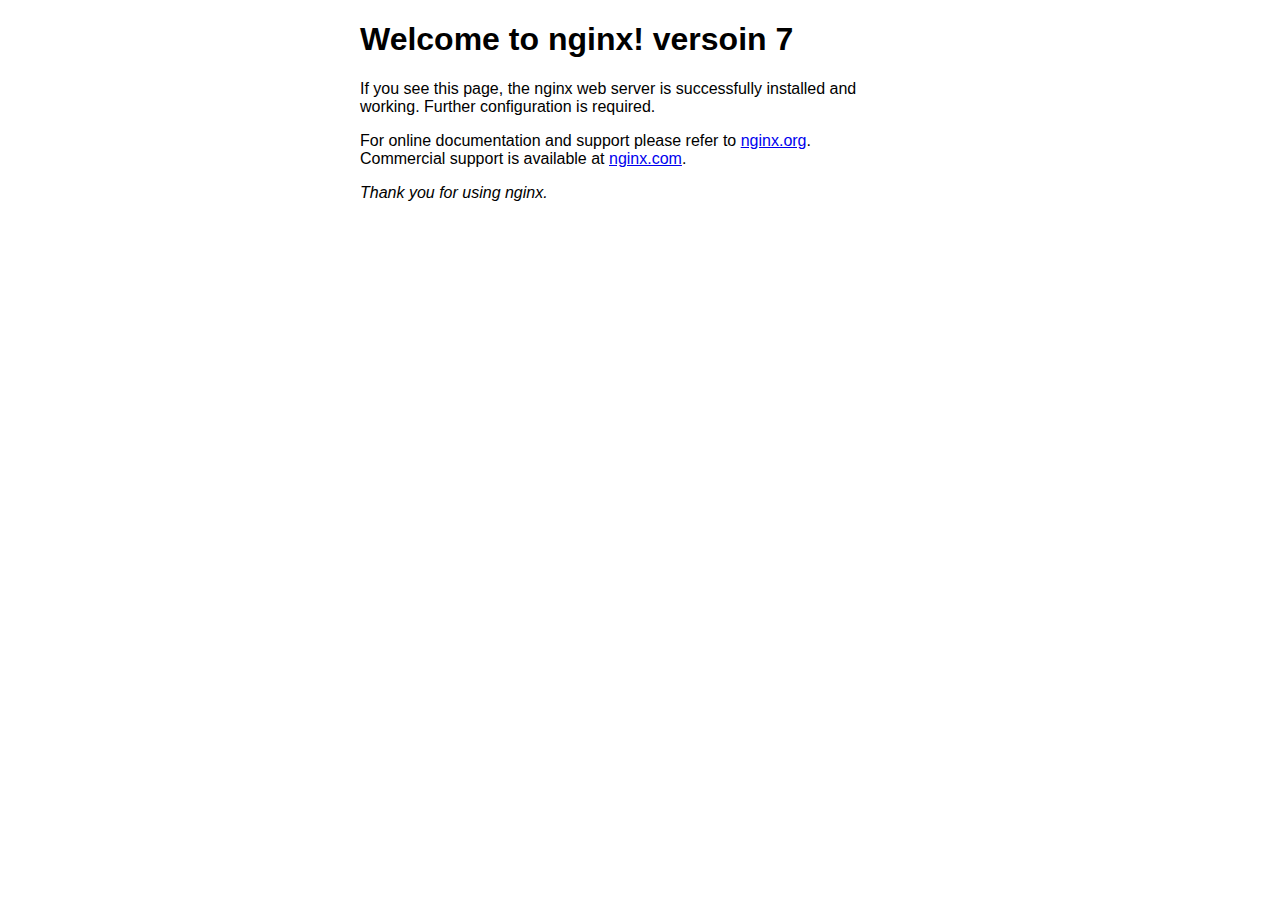
<file: demo_2/nginx/html/index.html>
<!DOCTYPE html>
<html>
<head>
<title>Welcome to nginx!</title>
<style>
html { color-scheme: light dark; }
body { width: 35em; margin: 0 auto;
font-family: Tahoma, Verdana, Arial, sans-serif; }
</style>
</head>
<body>
<h1>Welcome to nginx! versoin 7</h1>
<p>If you see this page, the nginx web server is successfully installed and
working. Further configuration is required.</p>

<p>For online documentation and support please refer to
<a href="http://nginx.org/">nginx.org</a>.<br/>
Commercial support is available at
<a href="http://nginx.com/">nginx.com</a>.</p>

<p><em>Thank you for using nginx.</em></p>
</body>
</html>
</file>
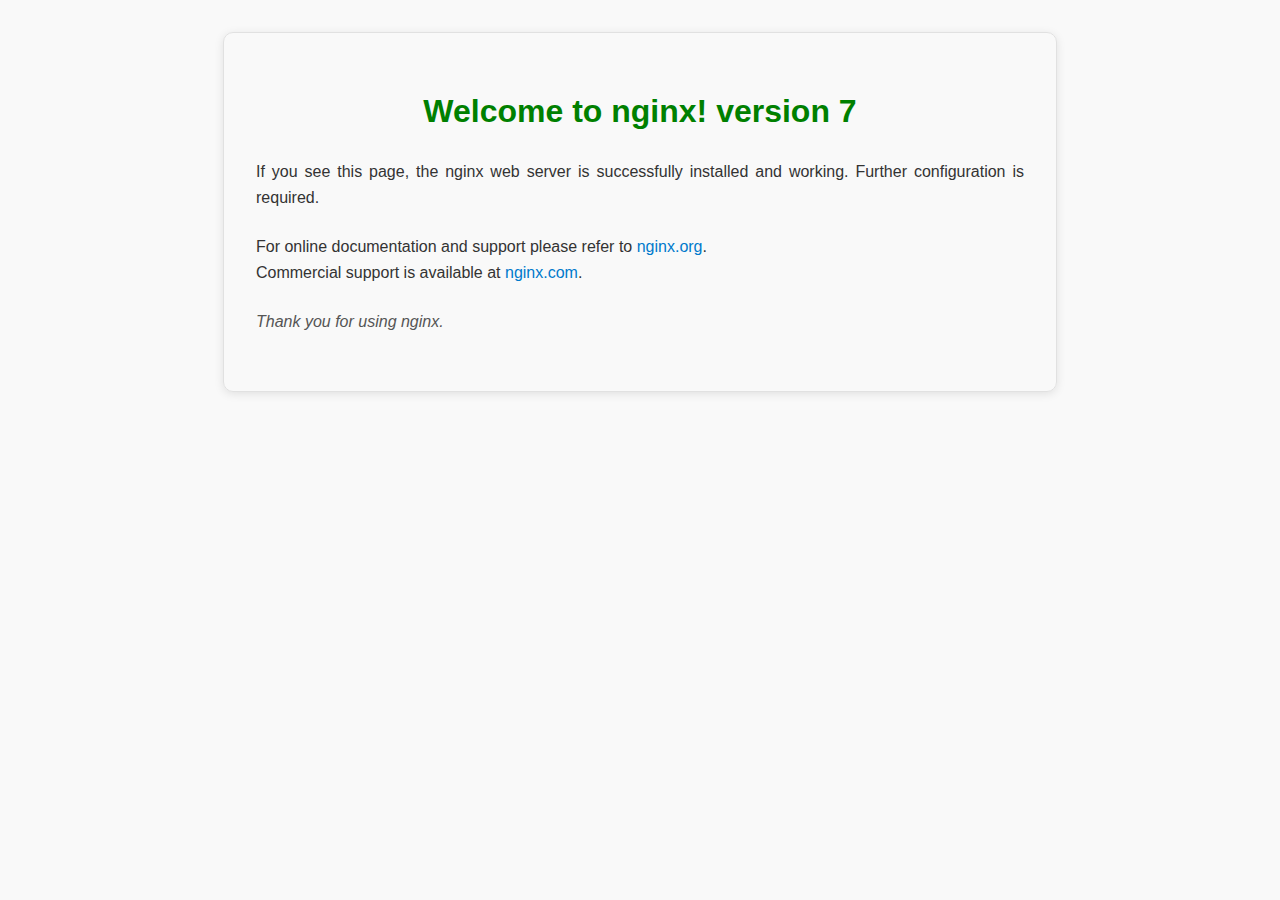
<file: solution_1/nginx/html/raw/index.html>
<!DOCTYPE html>
<html lang="en">
<head>
    <meta charset="UTF-8">
    <meta name="viewport" content="width=device-width, initial-scale=1.0">
    <title>Welcome to nginx!</title>
    <link rel="stylesheet" href="styles.css">
</head>
<body>
    <h1>Welcome to nginx! version 7</h1>
    <p>If you see this page, the nginx web server is successfully installed and working. Further configuration is required.</p>

    <p>For online documentation and support please refer to <a href="http://nginx.org/">nginx.org</a>.<br/>
    Commercial support is available at <a href="http://nginx.com/">nginx.com</a>.</p>

    <p><em>Thank you for using nginx.</em></p>
</body>
</html>
</file>
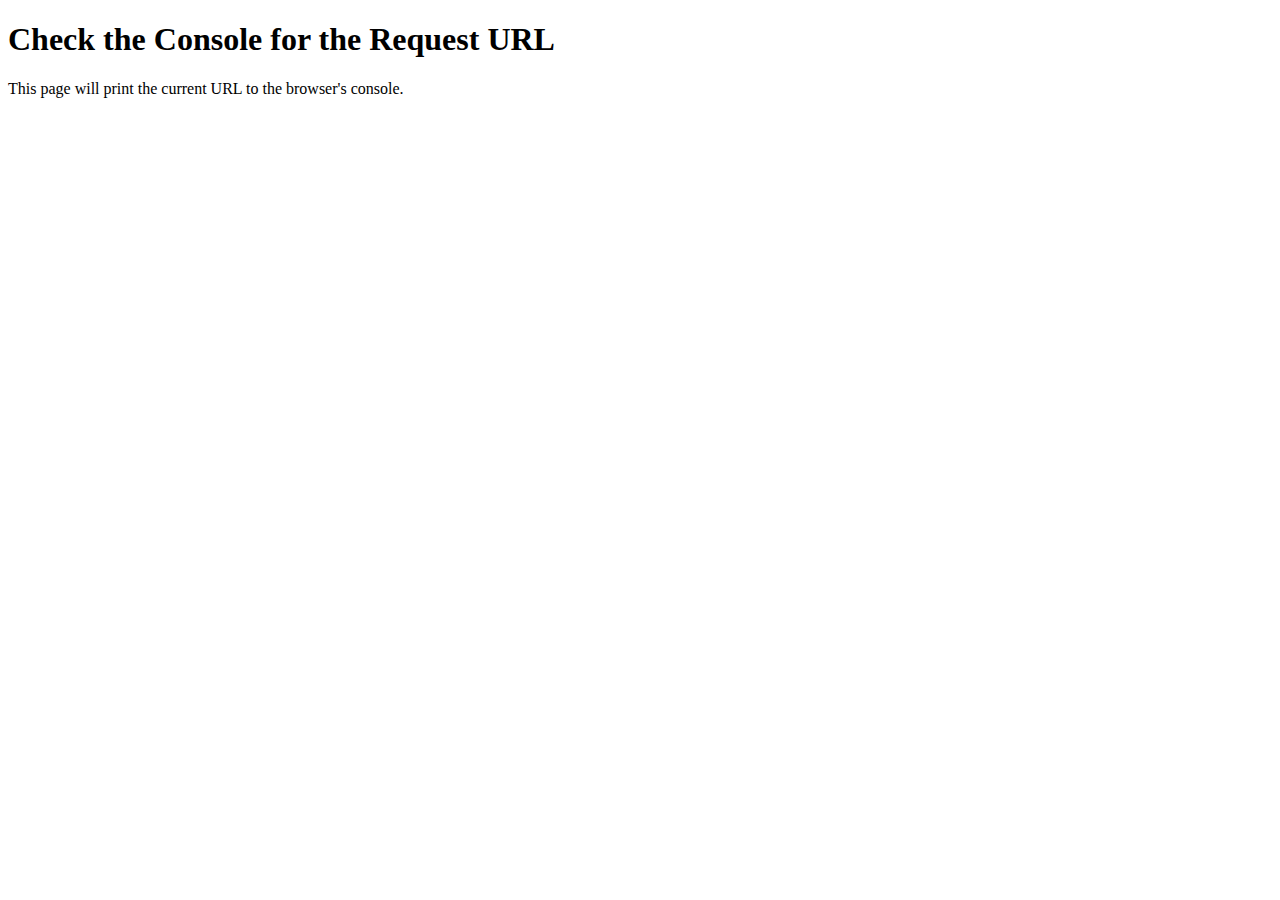
<file: solution_1/nginx/html/whoami/index.html>
<!DOCTYPE html>
<html lang="en">
<head>
    <meta charset="UTF-8">
    <meta name="viewport" content="width=device-width, initial-scale=1.0">
    <title>Print Request URL</title>
    <script>
        // JavaScript to print the current request URL to the console
        window.onload = function() {
            console.log("Request URL: " + window.location.href);
        };
    </script>
</head>
<body>
    <h1>Check the Console for the Request URL</h1>
    <p>This page will print the current URL to the browser's console.</p>
</body>
</html>
</file>
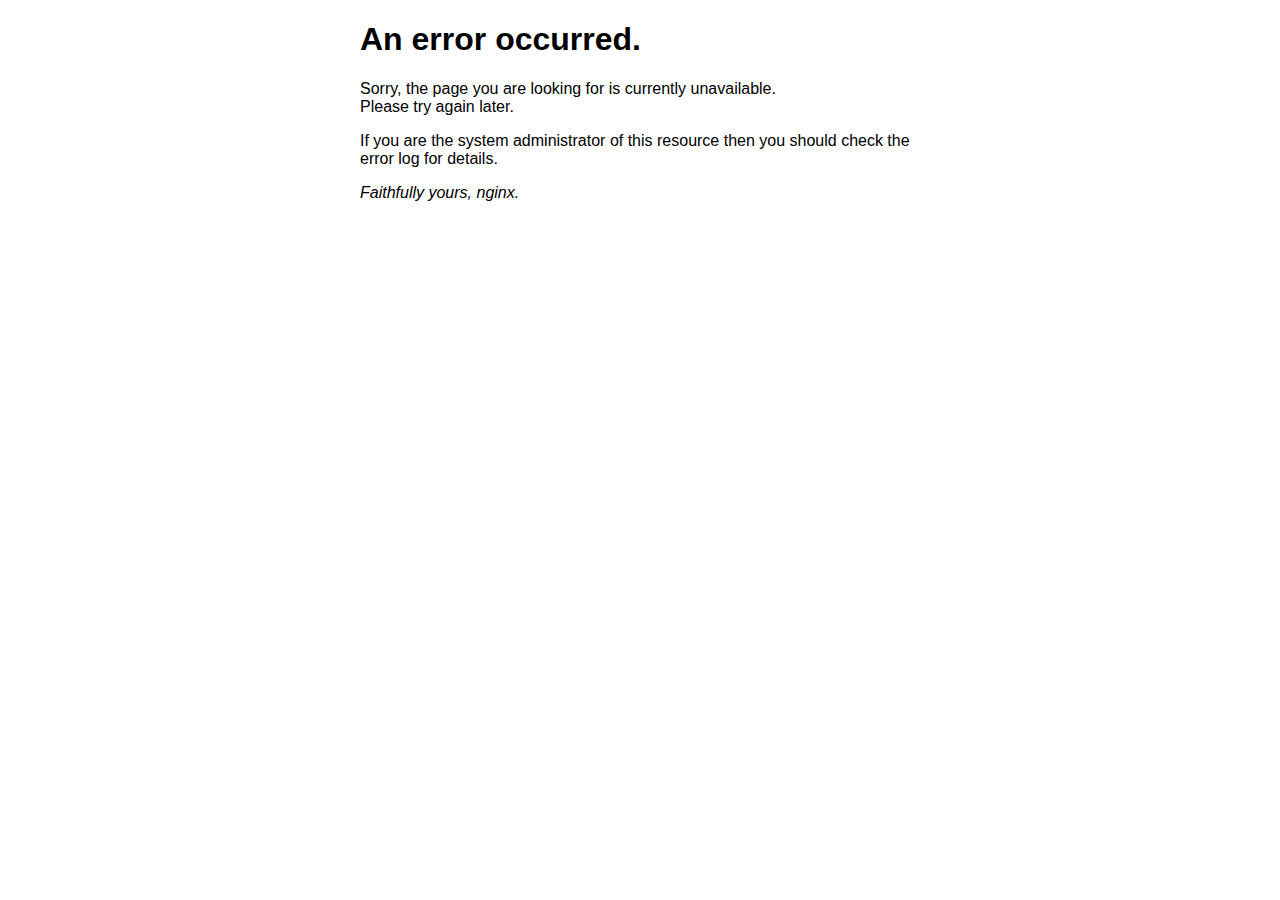
<file: exercise_1/html/50x.html>
<!DOCTYPE html>
<html>
<head>
<title>Error</title>
<style>
html { color-scheme: light dark; }
body { width: 35em; margin: 0 auto;
font-family: Tahoma, Verdana, Arial, sans-serif; }
</style>
</head>
<body>
<h1>An error occurred.</h1>
<p>Sorry, the page you are looking for is currently unavailable.<br/>
Please try again later.</p>
<p>If you are the system administrator of this resource then you should check
the error log for details.</p>
<p><em>Faithfully yours, nginx.</em></p>
</body>
</html>
</file>
<file: solution_1/nginx/html/raw/styles.css>
body {
    width: 60%;
    margin: 2em auto;
    font-family: 'Segoe UI', Tahoma, Geneva, Verdana, sans-serif;
    line-height: 1.6;
    background-color: #f9f9f9;
    color: #333;
    padding: 2em;
    border: 1px solid #e1e1e1;
    border-radius: 10px;
    box-shadow: 0px 2px 10px rgba(0, 0, 0, 0.1);
}

h1 {
    font-size: 2em;
    text-align: center;
    color: #008000;
}

p {
    margin-bottom: 1.5em;
    text-align: justify;
}

a {
    color: #007acc;
    text-decoration: none;
}

a:hover {
    text-decoration: underline;
}

em {
    color: #555;
    font-style: italic;
}

/* Mobile responsiveness */
@media (max-width: 768px) {
    body {
        width: 90%;
        padding: 1em;
    }

    h1 {
        font-size: 1.5em;
    }
}
</file>
